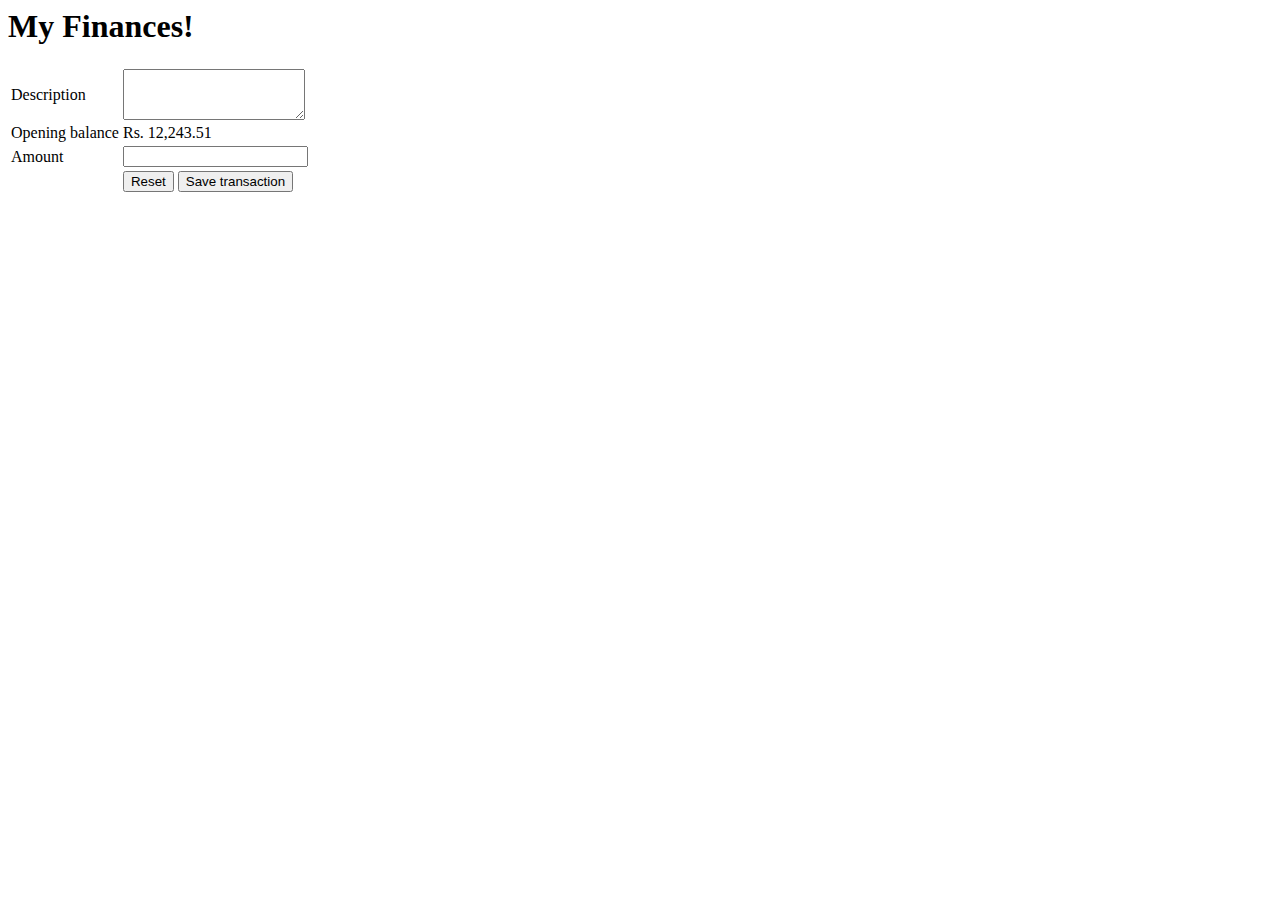
<file: src/main/webapp/index.html>
<!DOCTYPE HTML PUBLIC "-//W3C//DTD HTML 4.01 Transitional//EN">
<!-- The HTML 4.01 Transitional DOCTYPE declaration-->
<!-- above set at the top of the file will set     -->
<!-- the browser's rendering engine into           -->
<!-- "Quirks Mode". Replacing this declaration     -->
<!-- with a "Standards Mode" doctype is supported, -->
<!-- but may lead to some differences in layout.   -->

<html>
  <head>
    <meta http-equiv="content-type" content="text/html; charset=UTF-8">
    <title>My Finances</title>
  </head>

  <body>
    <h1>My Finances!</h1>
	
	<form action="myfinances" method="POST">
		<input type="hidden" name="openingBalance" value="12243.51"/>
		<table>
			<tr>
				<td><label for="">Description</label></td>
				<td><textarea rows="3" cols="20" name="description" id="description"></textarea></td>
			</tr>
			<tr>
				<td><label for="openingBalance">Opening balance</label></td>
				<td><span id="openingBalance">Rs. 12,243.51</span></td>
			</tr>
			<tr>
				<td><label for="transactionAmount">Amount</label></td>
				<td><input type="text" value="" name="transactionAmount" id="transactionAmount"/></td>
			</tr>
			
			<tr>
				<td colspan="1">&nbsp;</td>
				<td>
				<input type="reset" value="Reset"/>
				<input type="submit" value="Save transaction"/>
				</td>
			</tr>
		</table>
	</form>
  </body>
</html>
</file>
